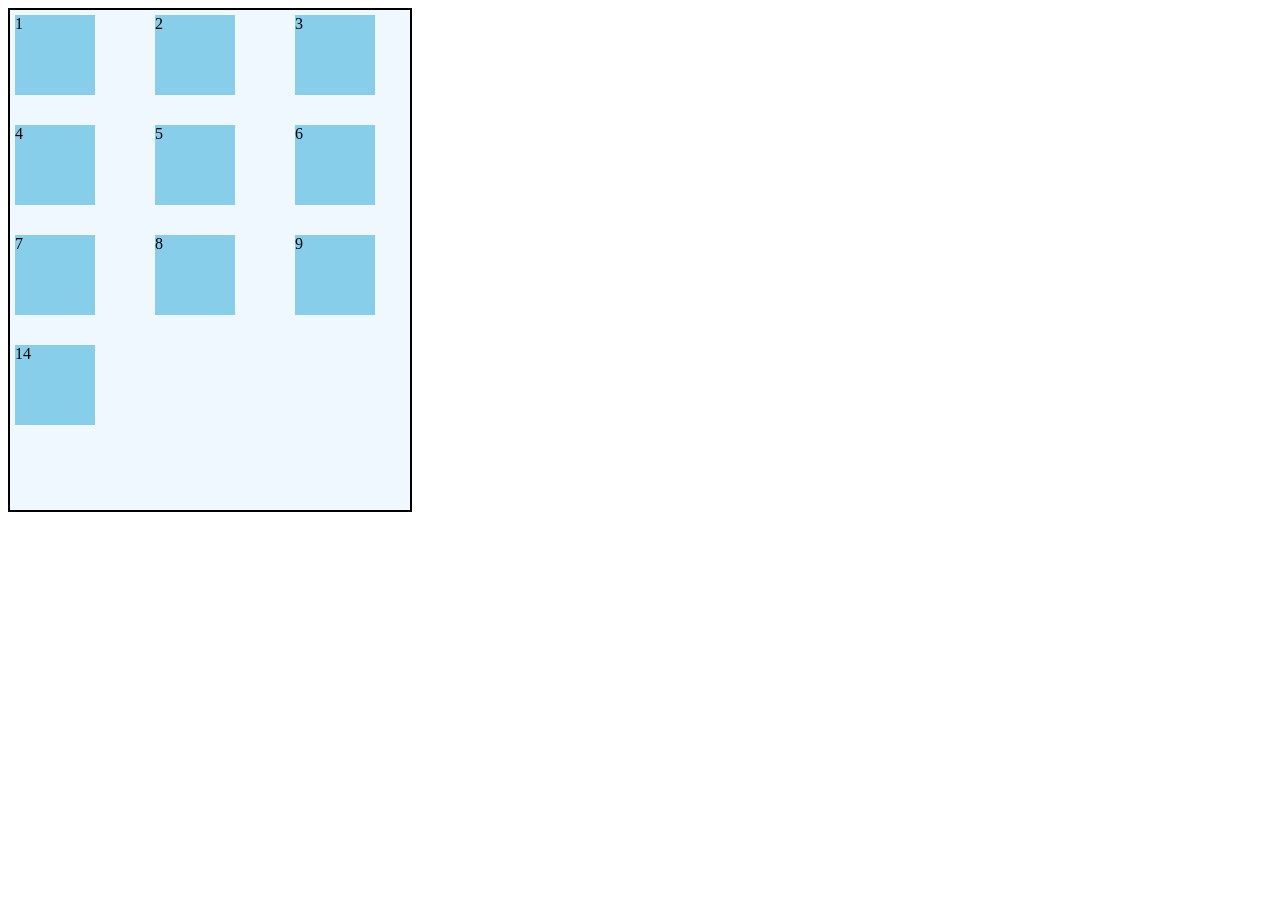
<file: Pertemuan11/index.html>
<!doctype html>
<html lang="en">
  <head>
    <meta charset="UTF-8" />
    <meta name="viewport" content="width=device-width, initial-scale=1.0" />
    <title>Pertemuan 11</title>
    <link rel="stylesheet" href="style.css" />
  </head>
  <body>
    <div class="container" style="background-color: aliceblue">
      <div class="box">1</div>
      <div class="box">2</div>
      <div class="box">3</div>
      <div class="box">4</div>
      <div class="box">5</div>
      <div class="box">6</div>
      <div class="box">7</div>
      <div class="box">8</div>
      <div class="box">9</div>
      <div class="box14">14</div>
    </div>
  </body>
</html>
</file>
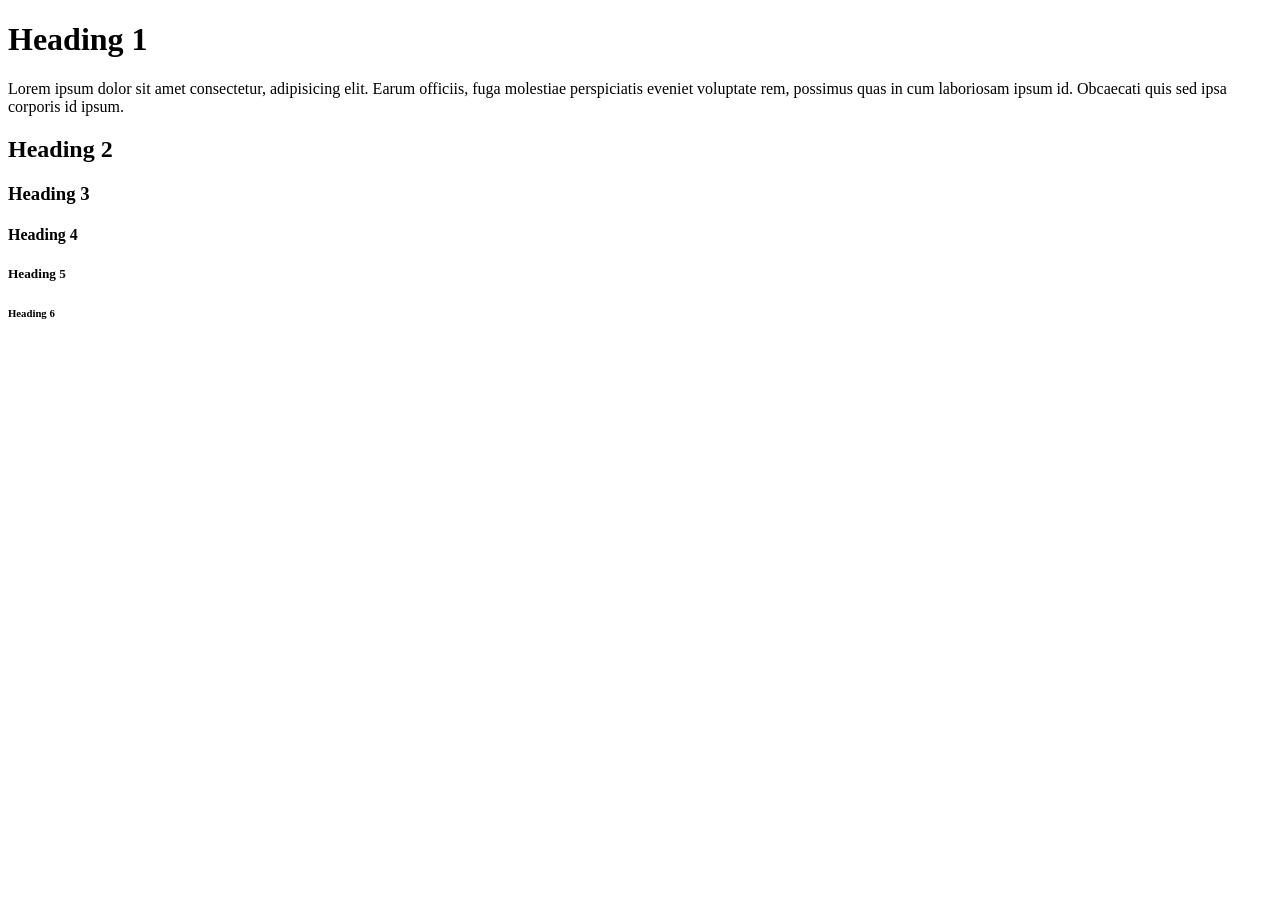
<file: Pertemuan3/index.html>
<!doctype html>
<html lang="en">
  <head>
    <meta charset="UTF-8" />
    <meta name="viewport" content="width=device-width, initial-scale=1.0" />
    <title></title>
  </head>
  <body>
    <h1>Heading 1</h1>
    <p>
      Lorem ipsum dolor sit amet consectetur, adipisicing elit. Earum officiis,
      fuga molestiae perspiciatis eveniet voluptate rem, possimus quas in cum
      laboriosam ipsum id. Obcaecati quis sed ipsa corporis id ipsum.
    </p>
    <!-- Ini adalah komentar -->
    <h2>Heading 2</h2>
    <h3>Heading 3</h3>
    <h4>Heading 4</h4>
    <h5>Heading 5</h5>
    <h6>Heading 6</h6>
  </body>
</html>
</file>
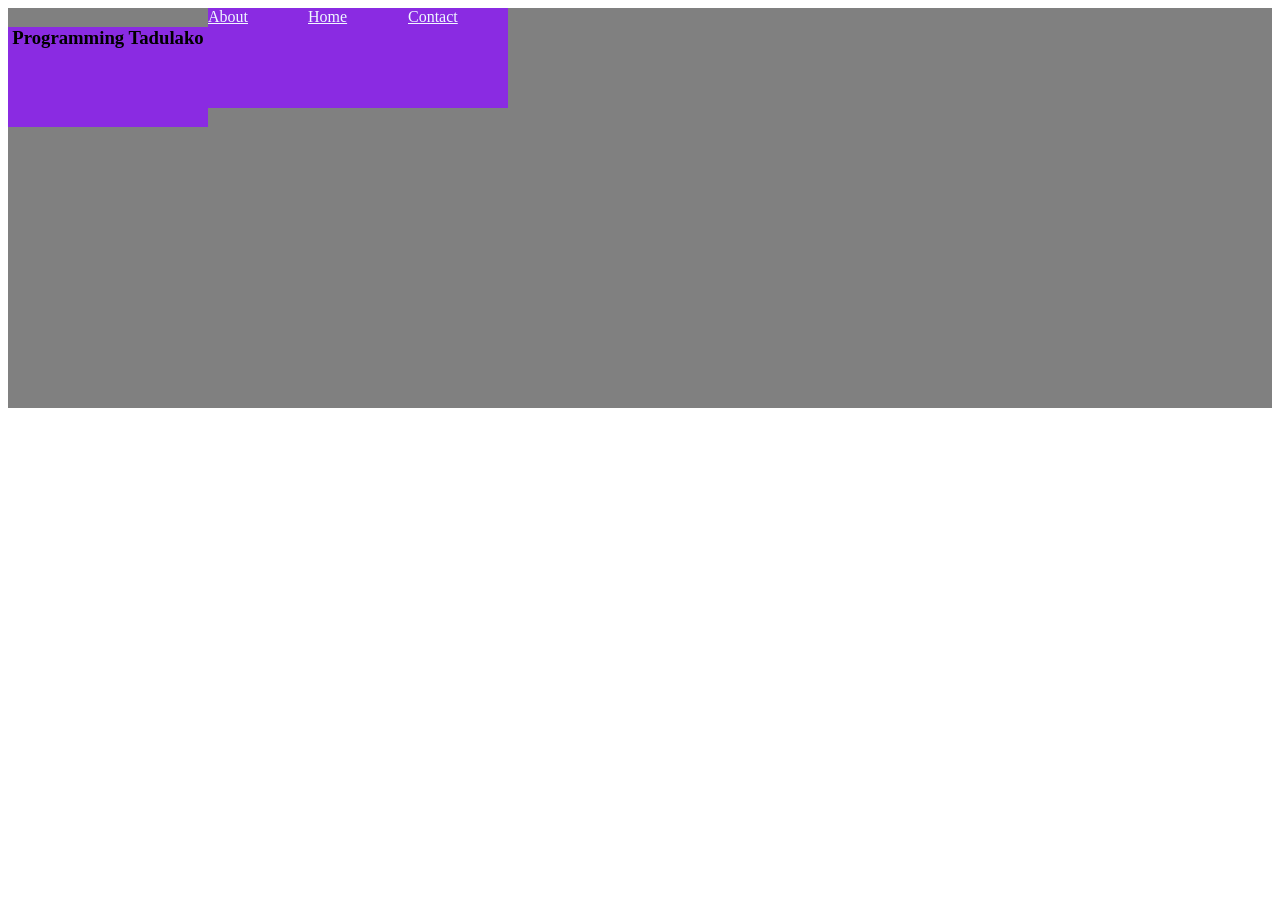
<file: Pertemuan11/navbar.html>
<!doctype html>
<html lang="en">
  <head>
    <meta charset="UTF-8" />
    <meta name="viewport" content="width=device-width, initial-scale=1.0" />
    <title>Navbar</title>
    <link rel="stylesheet" href="navbar.css" />
  </head>
  <body>
    <nav class="container" style="background-color: grey">
      <h3>Programming Tadulako</h3>
      <a href="#" style="color: aliceblue">About</a>
      <a href="#" style="color: aliceblue">Home</a>
      <a href="#" style="color: aliceblue">Contact</a>
    </nav>
  </body>
</html>
</file>
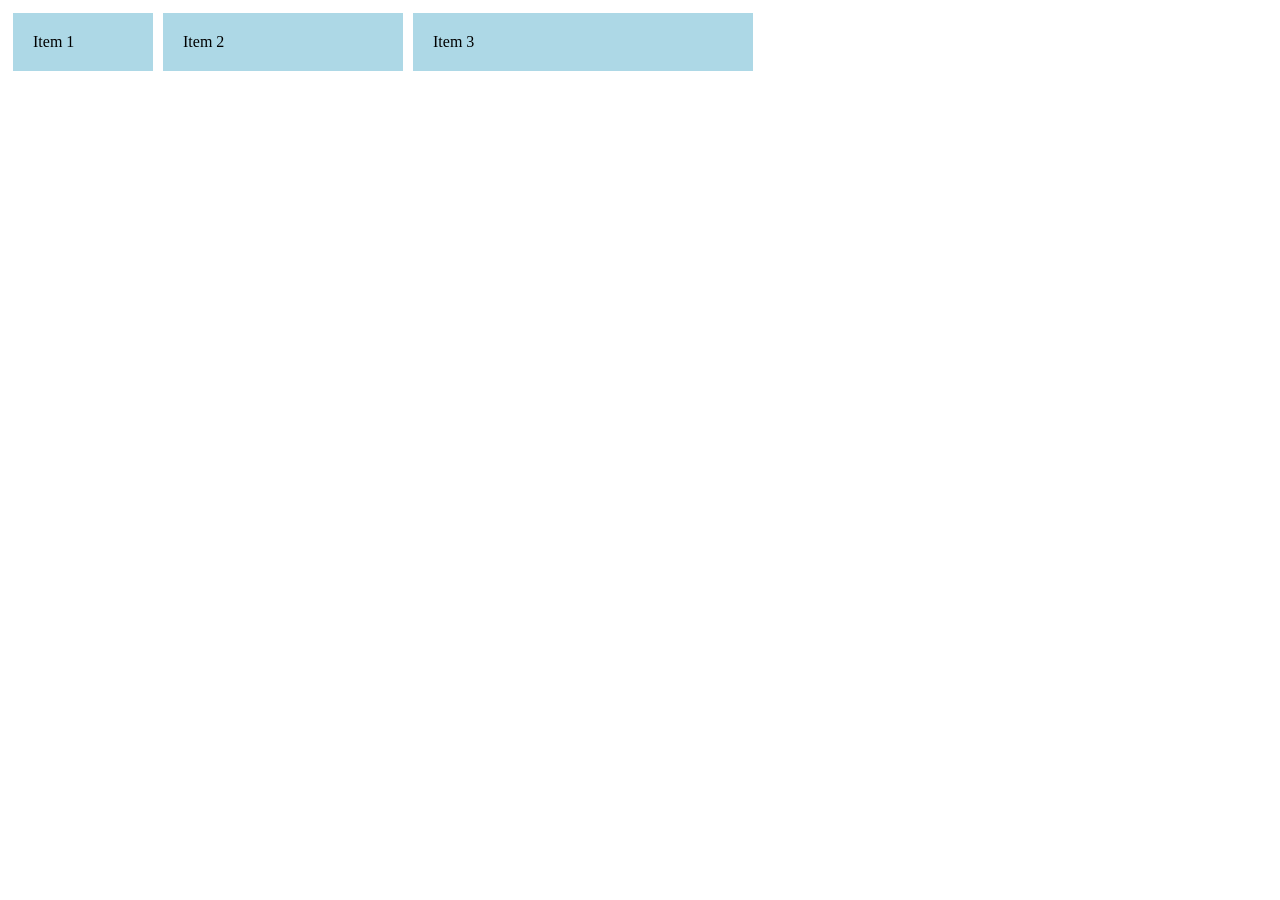
<file: Pertemuan11/order.html>
<!doctype html>
<html>
  <head>
    <style>
      .container {
        display: flex;
      }

      .item {
        padding: 20px;
        background-color: lightblue;
        margin: 5px;
      }

      /* Mengatur urutan */
      .item1 {
        flex-basis: 100px;
      }
      .item2 {
        flex-basis: 200px;
      }
      .item3 {
        flex-basis: 300px;
      }
    </style>
  </head>
  <body>
    <div class="container">
      <div class="item item1">Item 1</div>
      <div class="item item2">Item 2</div>
      <div class="item item3">Item 3</div>
    </div>
  </body>
</html>
</file>
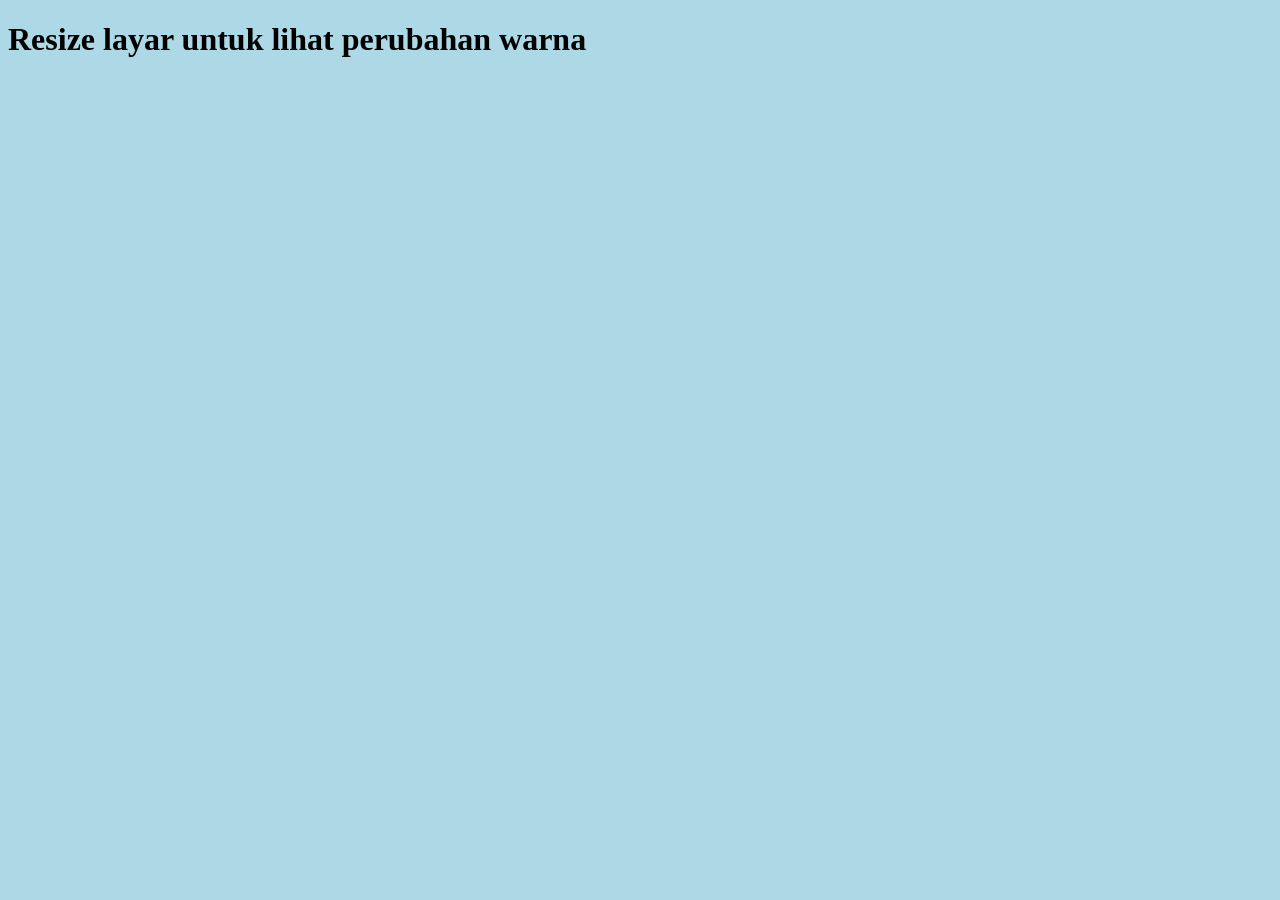
<file: Pertemuan11/responsive.html>
<!doctype html>
<html>
  <head>
    <style>
      body {
        background-color: lightblue; /* default (desktop) */
      }

      /* Tablet */
      @media (max-width: 768px) {
        body {
          background-color: lightgreen;
        }
      }

      /* HP */
      @media (max-width: 600px) {
        body {
          background-color: lightcoral;
        }
      }
    </style>
  </head>
  <body>
    <h1>Resize layar untuk lihat perubahan warna</h1>
  </body>
</html>
</file>
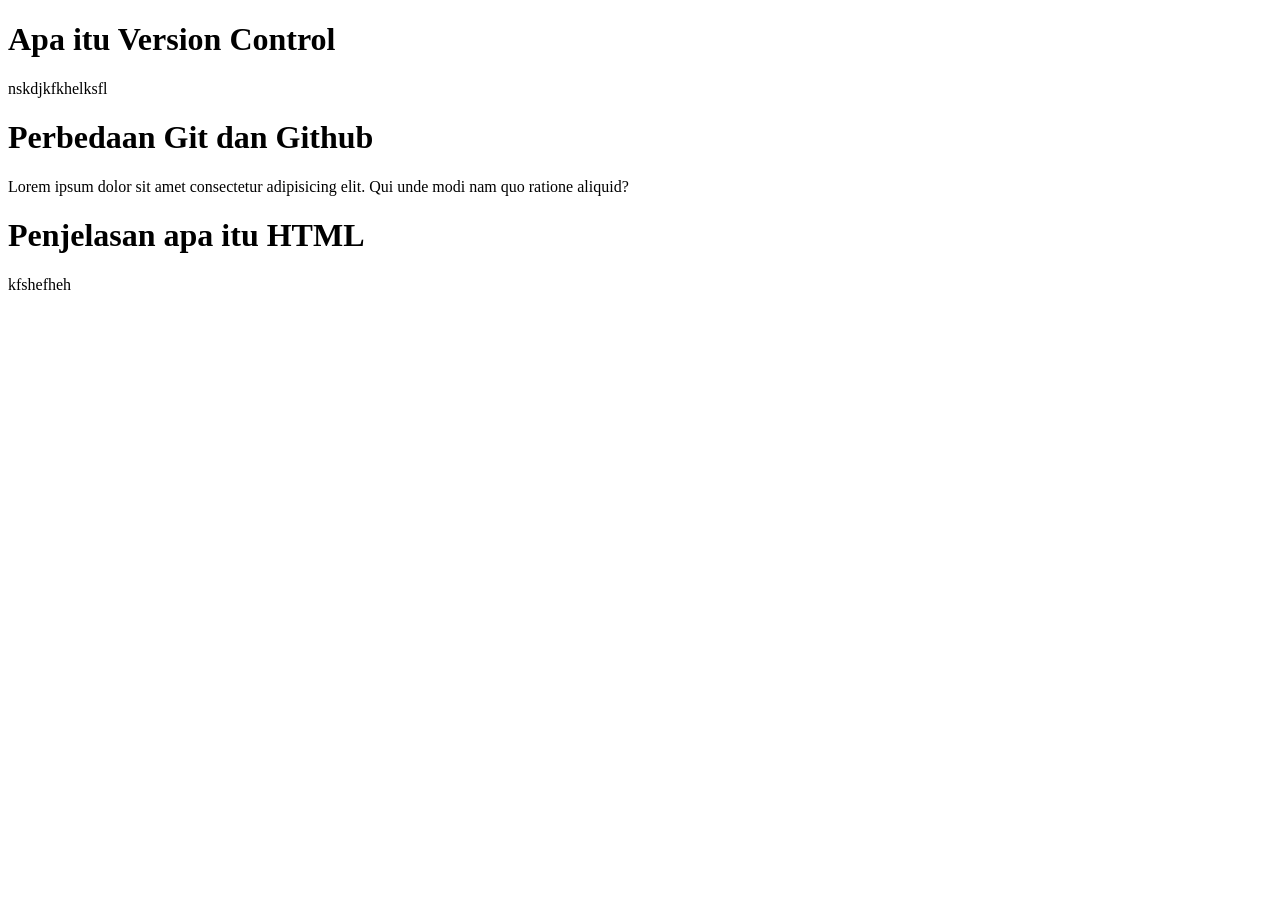
<file: tugas/tugas1.html>
<!doctype html>
<html lang="en">
  <head>
    <meta charset="UTF-8" />
    <meta name="viewport" content="width=device-width, initial-scale=1.0" />
    <title>Version Control dan HTML</title>
  </head>
  <body>
    <h1>Apa itu Version Control</h1>
    <p>nskdjkfkhelksfl</p>
    <h1>Perbedaan Git dan Github</h1>
    <p>
      Lorem ipsum dolor sit amet consectetur adipisicing elit. Qui unde modi nam
      quo ratione aliquid?
    </p>
    <h1>Penjelasan apa itu HTML</h1>
    <p>kfshefheh</p>
  </body>
</html>
</file>
<file: Pertemuan11/style.css>
.container {
  display: flex;
  /* flex-direction: row; */
  /* flex-wrap: wrap; */
  flex-flow: row wrap;
  width: 400px;
  height: 500px;
  border: 2px solid black;
  align-content: flex-start;
  gap: 20px 50px;
}
.box {
  width: 80px;
  height: 80px;
  background: skyblue;
  margin: 5px;
  order: 4;
}

.box14 {
  /* display: flex; */
  width: 80px;
  height: 80px;
  background: skyblue;
  margin: 5px;
  order: 4;
  align-self: end;
}
/* Mengatur arah penempatan */
/* Mengatur pembungkusan item */

@media only screen and(max-width: 1000px) {
  .container {
    background-color: aqua;
  }
}
</file>
<file: Pertemuan11/navbar.css>
.container {
  height: 400px;
  display: flex;
  /* justify-content: space-evenly; */
  /* align-items: first baseline; */
  align-content: center;
}

h3 {
  width: 200px;
  height: 100px;
  text-align: center;
  background-color: blueviolet;
}
a {
  width: 100px;
  height: 100px;
  background-color: blueviolet;
  /* margin: 10px; */
}
</file>
